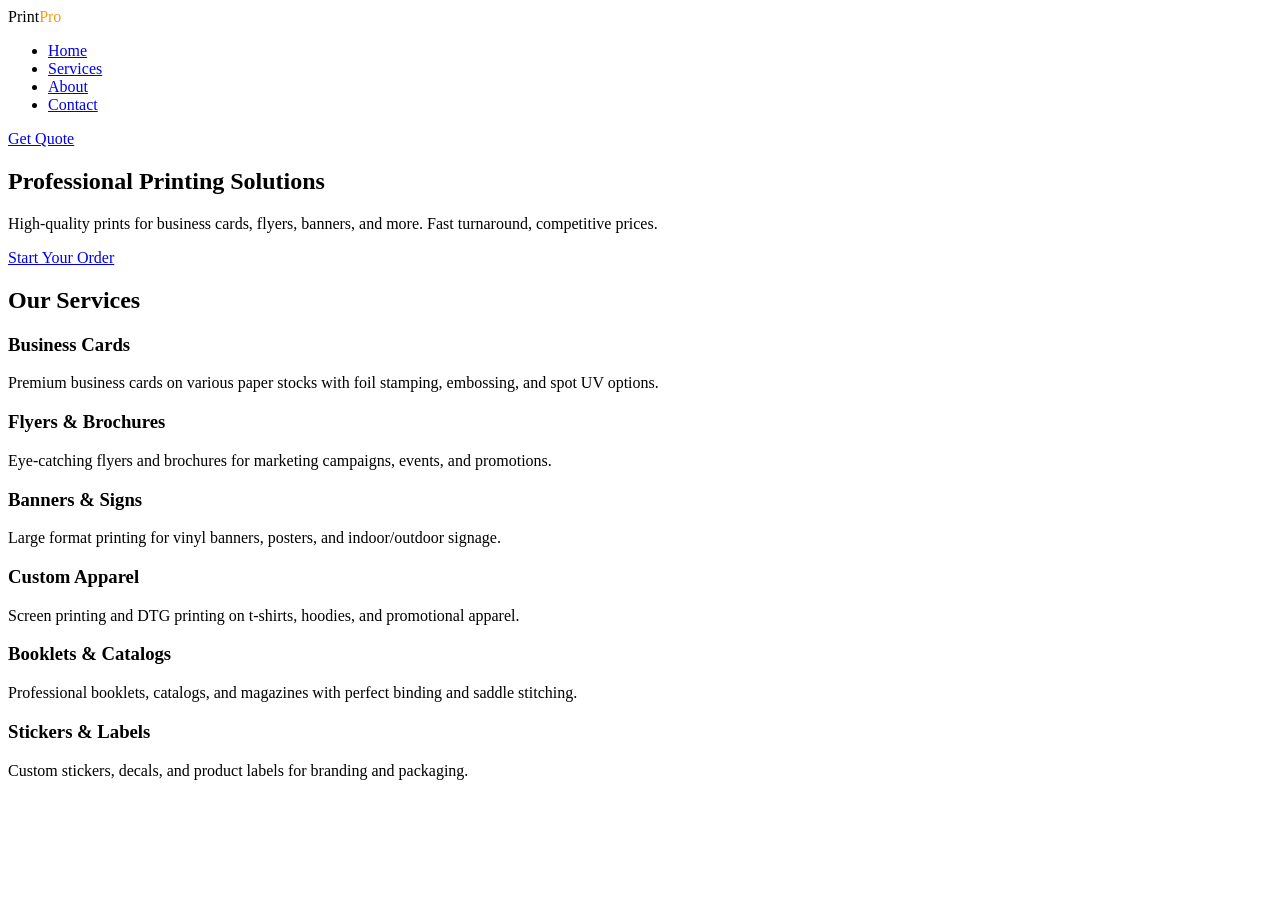
<file: header.html>
<body>
    <!-- Header -->
    <header>
        <nav>
            <div class="logo">Print<span style="color: #f39c12;">Pro</span></div>
            <ul class="nav-links">
                <li><a href="#home">Home</a></li>
                <li><a href="#services">Services</a></li>
                <li><a href="#about">About</a></li>
                <li><a href="#contact">Contact</a></li>
            </ul>
            <a href="#contact" class="cta-button">Get Quote</a>
        </nav>
    </header>

    <!-- Hero Section -->
    <section id="home" class="hero">
        <div class="hero-content">
            <h1>Professional Printing Solutions</h1>
            <p>High-quality prints for business cards, flyers, banners, and more. Fast turnaround, competitive prices.</p>
            <a href="#contact" class="cta-button">Start Your Order</a>
        </div>
    </section>

    <!-- Services Section -->
    <section id="services" class="services">
        <h2 class="section-title">Our Services</h2>
        <div class="services-grid">
            <div class="service-card">
                <div class="service-icon">
                    <i class="fas fa-id-card"></i>
                </div>
                <h3>Business Cards</h3>
                <p>Premium business cards on various paper stocks with foil stamping, embossing, and spot UV options.</p>
            </div>
            <div class="service-card">
                <div class="service-icon">
                    <i class="fas fa-file-alt"></i>
                </div>
                <h3>Flyers & Brochures</h3>
                <p>Eye-catching flyers and brochures for marketing campaigns, events, and promotions.</p>
            </div>
            <div class="service-card">
                <div class="service-icon">
                    <i class="fas fa-banner"></i>
                </div>
                <h3>Banners & Signs</h3>
                <p>Large format printing for vinyl banners, posters, and indoor/outdoor signage.</p>
            </div>
            <div class="service-card">
                <div class="service-icon">
                    <i class="fas fa-tshirt"></i>
                </div>
                <h3>Custom Apparel</h3>
                <p>Screen printing and DTG printing on t-shirts, hoodies, and promotional apparel.</p>
            </div>
            <div class="service-card">
                <div class="service-icon">
                    <i class="fas fa-book"></i>
                </div>
                <h3>Booklets & Catalogs</h3>
                <p>Professional booklets, catalogs, and magazines with perfect binding and saddle stitching.</p>
            </div>
            <div class="service-card">
                <div class="service-icon">
                    <i class="fas fa-sticky-note"></i>
                </div>
                <h3>Stickers & Labels</h3>
                <p>Custom stickers, decals, and product labels for branding and packaging.</p>
            </div>
        </div>
    </section>
</file>
